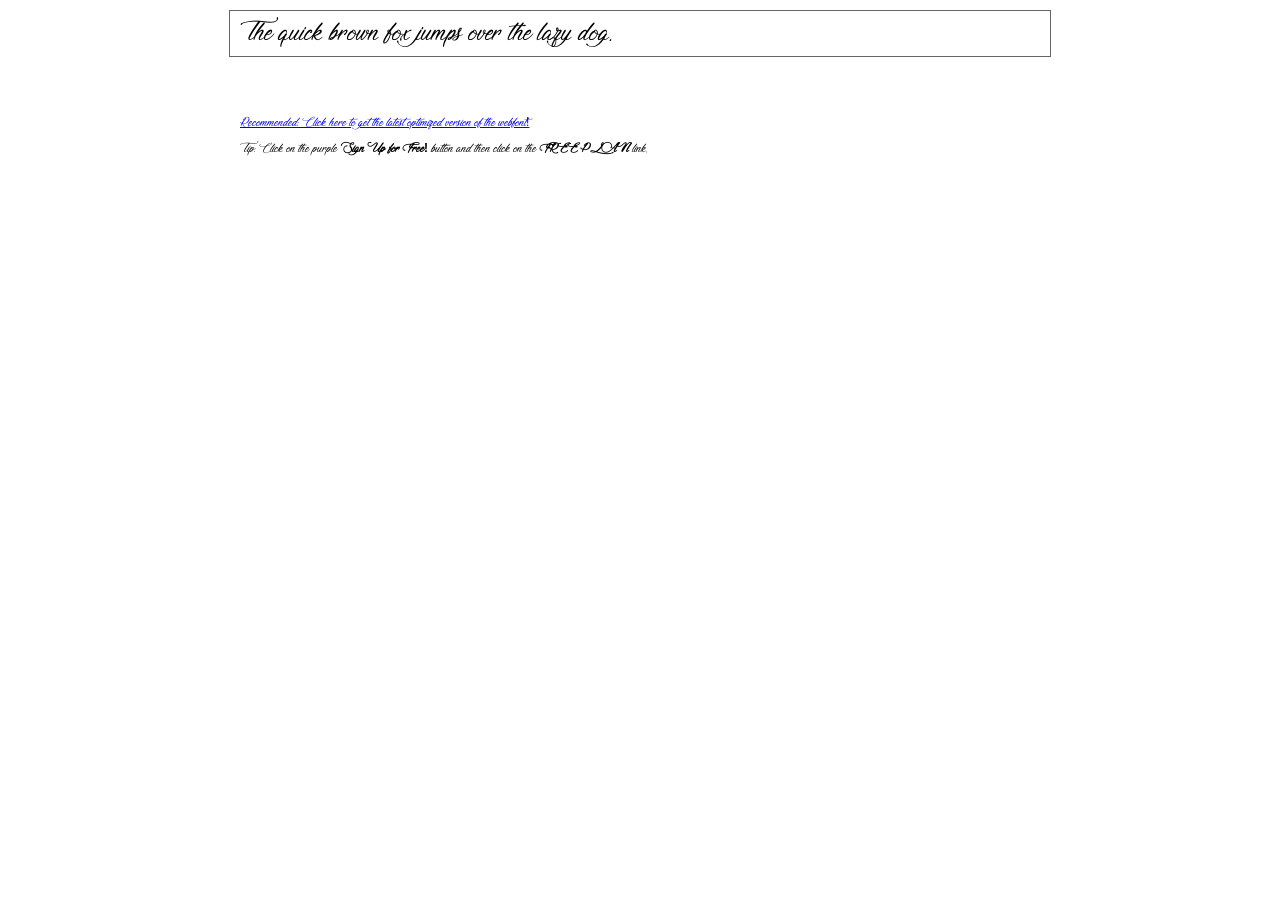
<file: fonts/Signature of the Ancient/demo.html>
<!DOCTYPE html PUBLIC "-//W3C//DTD XHTML 1.0 Transitional//EN" "http://www.w3.org/TR/xhtml1/DTD/xhtml1-transitional.dtd">
<html xmlns="http://www.w3.org/1999/xhtml">
<head>
	<meta http-equiv="Content-Type" content="text/html; charset=utf-8" />
	<title>@font-face Demo</title>
	<link rel="stylesheet" href="fonts.css" type="text/css" charset="utf-8" />
	<style type="text/css">
	body {
		background-color:white;
		font-family:Verdana,Tahoma,Arial,Sans-Serif;
		color:black;
		font-size:12px;
	}

	.demo
	{
		font-family:'Conv_Signature of the Ancient',Sans-Serif;
		width:800px;
		margin:10px auto;
		text-align:left;
		border:1px solid #666;
		padding:10px;
	}

	.hint
	{
		font-family:'Conv_Signature of the Ancient',Sans-Serif;
		width:800px;
		margin:10px auto;
		text-align:left;
		border:1px;
		padding:10px;
	}
	</style>
</head>
<body>
	<div class="demo" style="font-size:25px">
		The quick brown fox jumps over the lazy dog.
	</div>


	<br>
	<br>
	<div class="hint">
		<a href="http://www.fonts.com/font/?SiteId=64">Recommended: Click here to get the latest optimized version of the  webfont!</a><br /><br />
		Tip: Click on the purple <strong>Sign Up for Free!</strong> button and then click on the <strong>FREE PLAN</strong> link.
	</div>
</body>
</html>
</file>
<file: fonts/Signature of the Ancient/fonts.css>
/** Generated by FG **/
@font-face {
	font-family: 'Conv_Signature of the Ancient';
	src: url('fonts/Signature of the Ancient.eot');
	src: local('☺'), url('fonts/Signature of the Ancient.woff') format('woff'), url('fonts/Signature of the Ancient.ttf') format('truetype'), url('fonts/Signature of the Ancient.svg') format('svg');
	font-weight: normal;
	font-style: normal;
}
</file>
